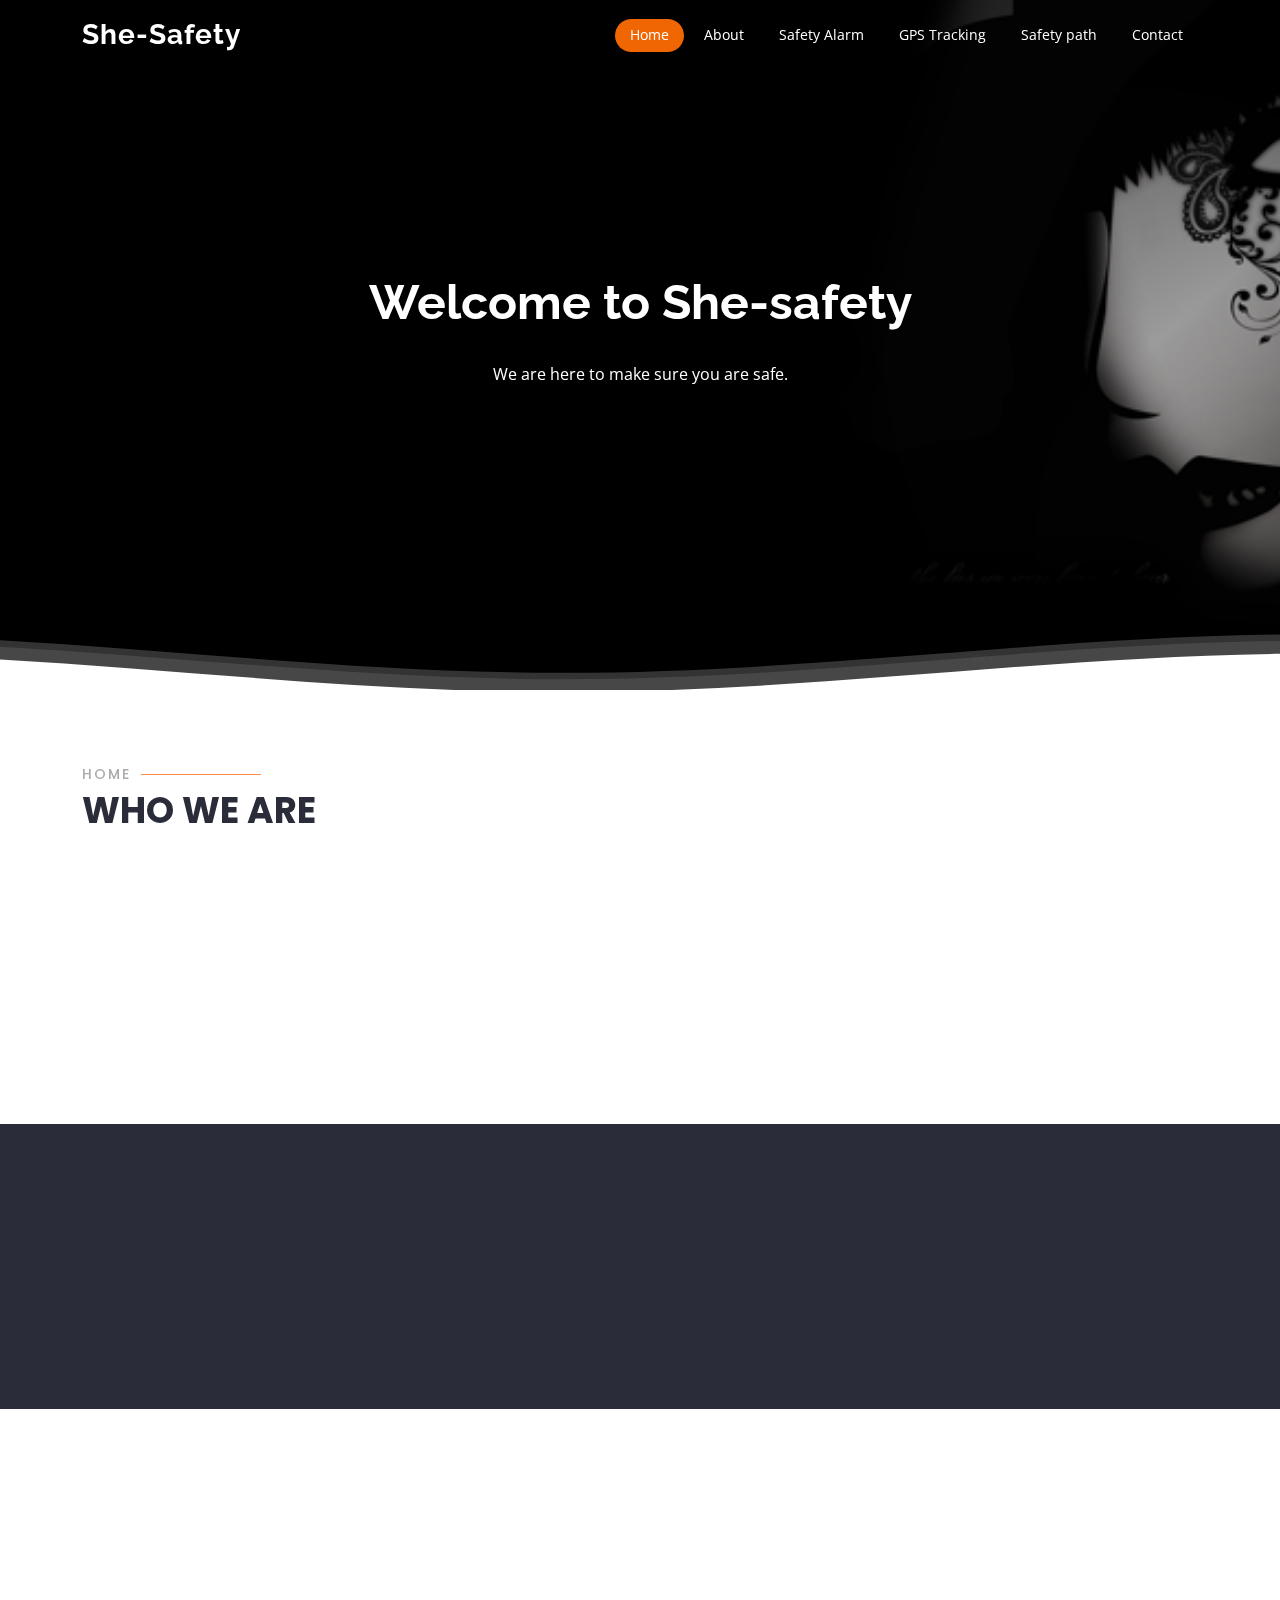
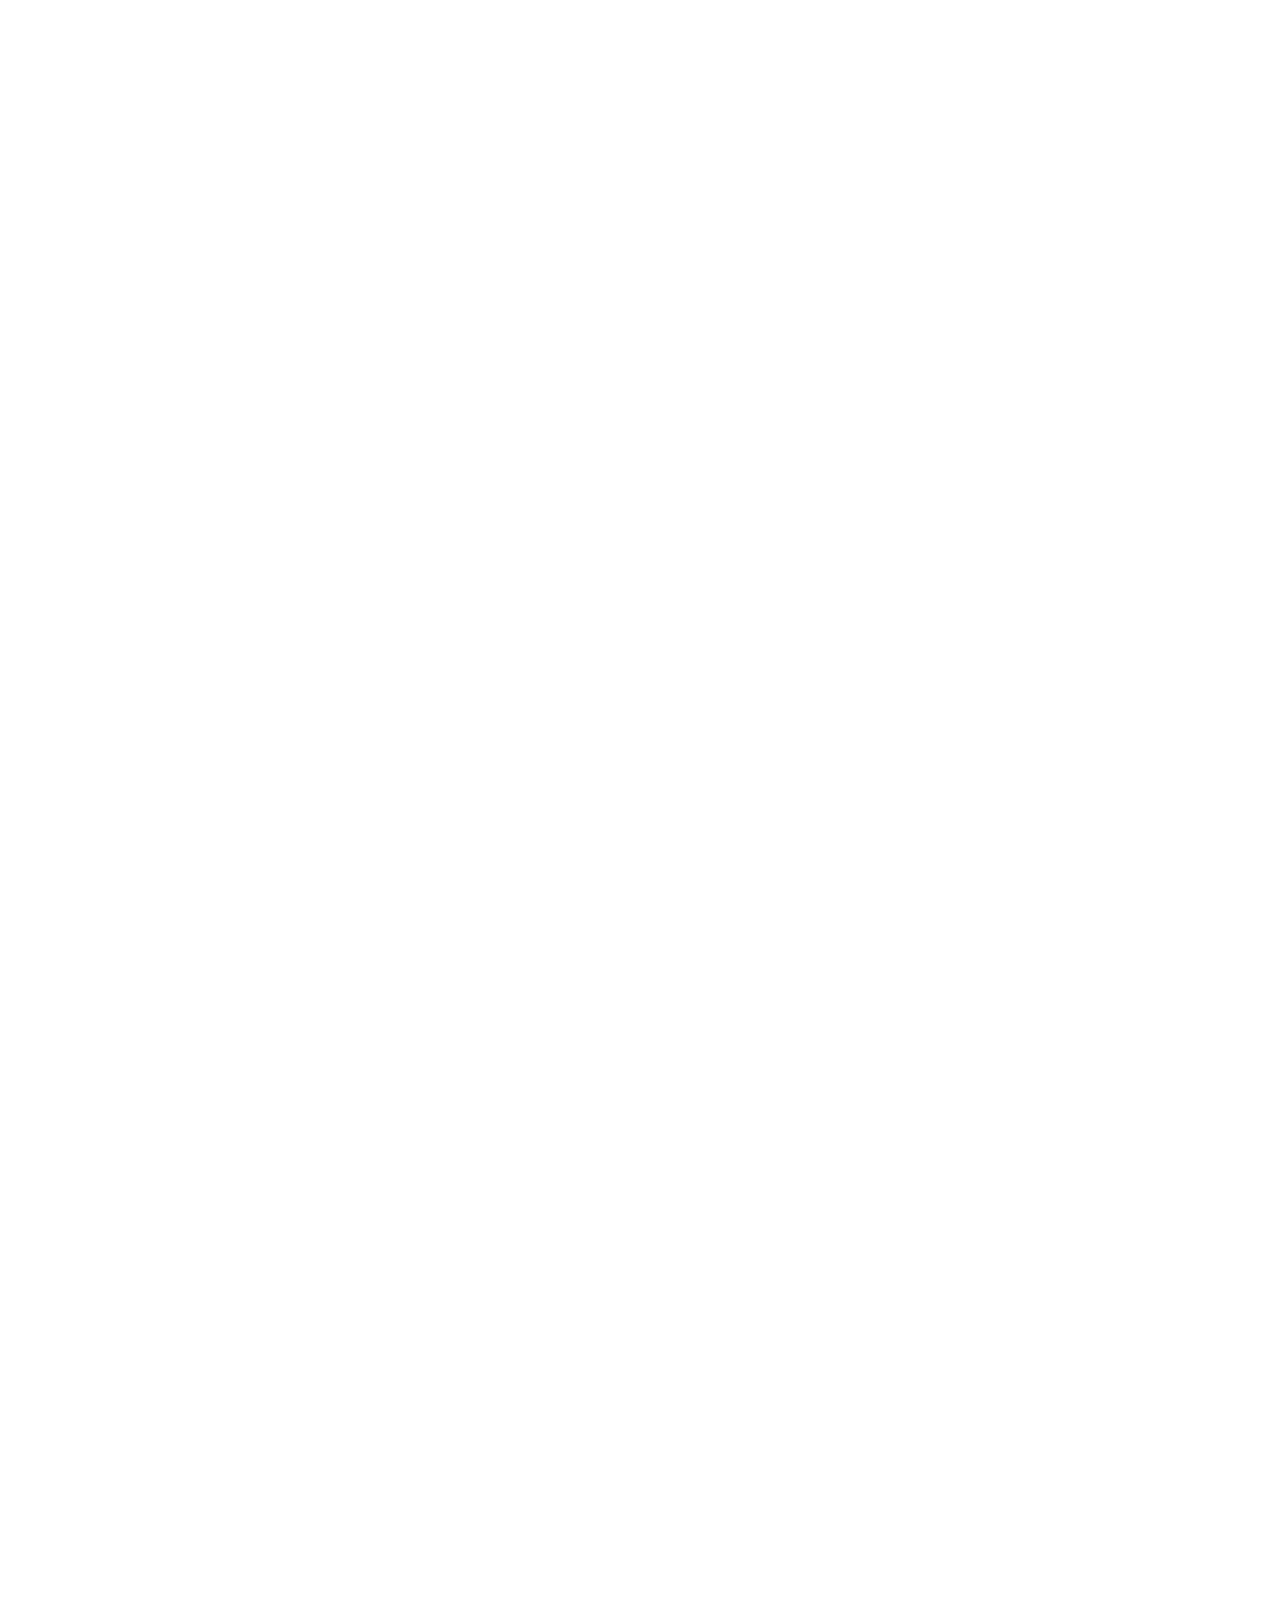
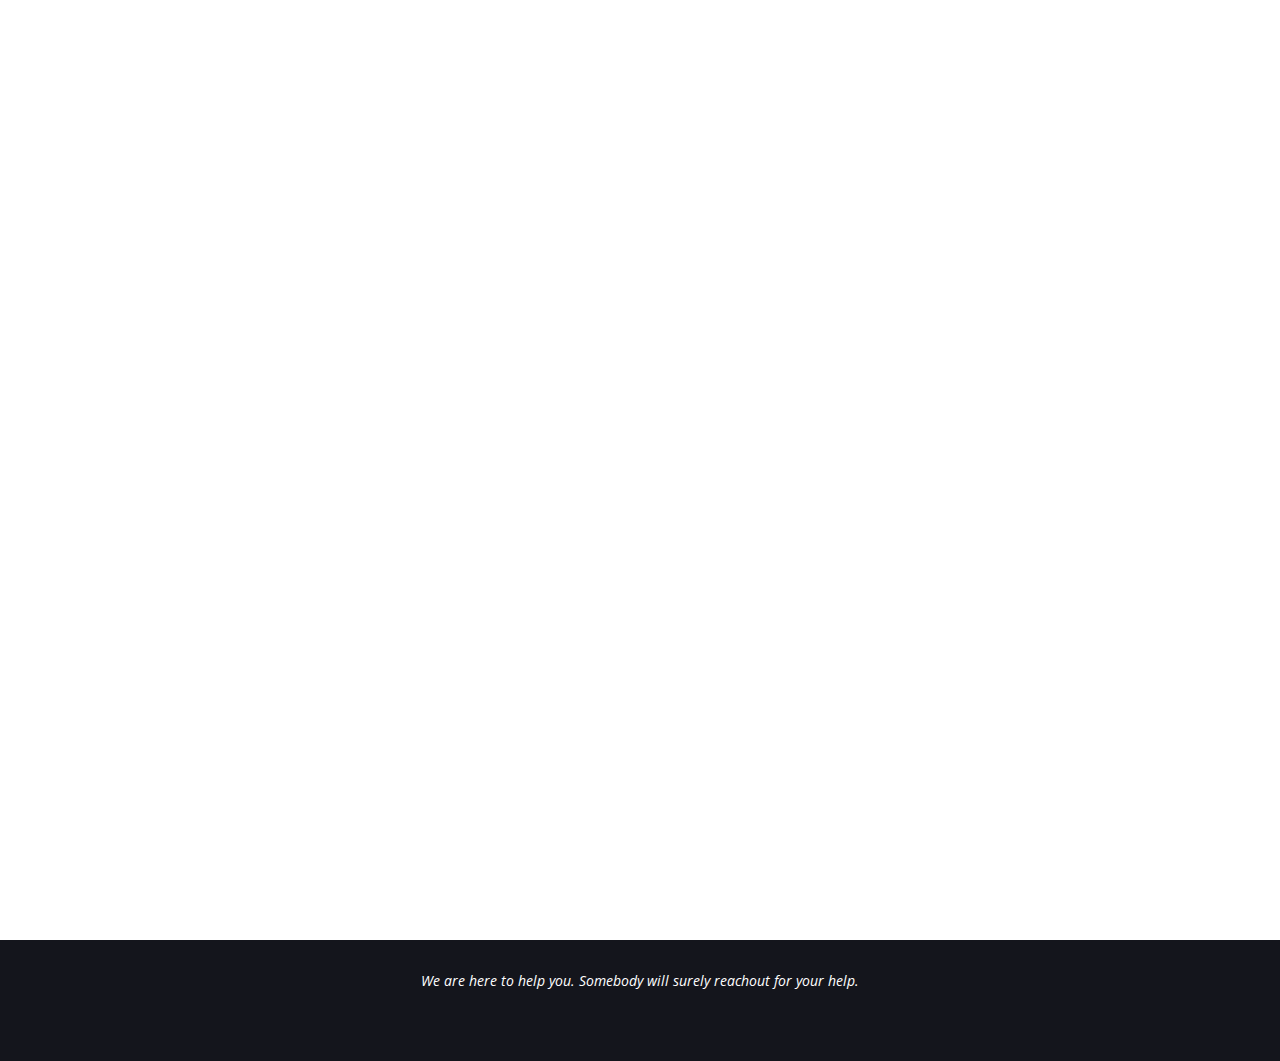
<file: index.html>
<!DOCTYPE html>
<html lang="en">

<head>
  <meta charset="utf-8">
  <meta content="width=device-width, initial-scale=1.0" name="viewport">

  <title>Selecao Bootstrap Template - Index</title>
  <meta content="" name="description">
  <meta content="" name="keywords">

  <!-- Favicons -->
  <link href="assets/img/favicon.png" rel="icon">
  <link href="assets/img/apple-touch-icon.png" rel="apple-touch-icon">

  <!-- Google Fonts -->
  <link href="https://fonts.googleapis.com/css?family=Open+Sans:300,300i,400,400i,600,600i,700,700i|Raleway:300,300i,400,400i,500,500i,600,600i,700,700i|Poppins:300,300i,400,400i,500,500i,600,600i,700,700i" rel="stylesheet">

  <!-- Vendor CSS Files -->
  <link href="assets/vendor/animate.css/animate.min.css" rel="stylesheet">
  <link href="assets/vendor/aos/aos.css" rel="stylesheet">
  <link href="assets/vendor/bootstrap/css/bootstrap.min.css" rel="stylesheet">
  <link href="assets/vendor/bootstrap-icons/bootstrap-icons.css" rel="stylesheet">
  <link href="assets/vendor/boxicons/css/boxicons.min.css" rel="stylesheet">
  <link href="assets/vendor/glightbox/css/glightbox.min.css" rel="stylesheet">
  <link href="assets/vendor/remixicon/remixicon.css" rel="stylesheet">
  <link href="assets/vendor/swiper/swiper-bundle.min.css" rel="stylesheet">

  <!-- Template Main CSS File -->
  <link href="assets/css/style.css" rel="stylesheet">

  <!-- =======================================================
  * Template Name: Selecao - v4.0.0
  * Template URL: https://bootstrapmade.com/selecao-bootstrap-template/
  * Author: BootstrapMade.com
  * License: https://bootstrapmade.com/license/
  ======================================================== -->
</head>

<body>

  <!-- ======= Header ======= -->
  <header id="header" class="fixed-top d-flex align-items-center  header-transparent ">
    <div class="container d-flex align-items-center justify-content-between">

      <div class="logo">
        <h1><a href="index.html">She-Safety</a></h1>
      </div>

      <nav id="navbar" class="navbar">
        <ul>
          <li><a class="nav-link scrollto active" href="#hero">Home</a></li>
          <li><a class="nav-link scrollto" href="#about">About</a></li>
          <li><a class="nav-link scrollto" href="#services">Safety Alarm</a></li>
          <li><a class="nav-link scrollto " href="#GPS">GPS Tracking</a></li>
          <li><a class="nav-link scrollto" href="#pricing">Safety path</a></li>
          <li><a class="nav-link scrollto" href="#contact">Contact</a></li>
        </ul>
        <i class="bi bi-list mobile-nav-toggle"></i>
      </nav><!-- .navbar -->

    </div>
  </header><!-- End Header -->

  <!-- ======= Hero Section ======= -->
  <section id="hero" class="d-flex flex-column justify-content-end align-items-center">
    <div id="heroCarousel" data-bs-interval="5000" class="container carousel carousel-fade" data-bs-ride="carousel">

      <!-- Slide 1 -->
      <div class="carousel-item active">
        <div class="carousel-container">
          <h2 class="animate__animated animate__fadeInDown">Welcome to <span>She-safety</span></h2>
          <p class="animate__animated fanimate__adeInUp">We are here to make sure you are safe.
        </div>
      </div>

    </div>

    <svg class="hero-waves" xmlns="http://www.w3.org/2000/svg" xmlns:xlink="http://www.w3.org/1999/xlink" viewBox="0 24 150 28 " preserveAspectRatio="none">
      <defs>
        <path id="wave-path" d="M-160 44c30 0 58-18 88-18s 58 18 88 18 58-18 88-18 58 18 88 18 v44h-352z">
      </defs>
      <g class="wave1">
        <use xlink:href="#wave-path" x="50" y="3" fill="rgba(255,255,255, .1)">
      </g>
      <g class="wave2">
        <use xlink:href="#wave-path" x="50" y="0" fill="rgba(255,255,255, .2)">
      </g>
      <g class="wave3">
        <use xlink:href="#wave-path" x="50" y="9" fill="#fff">
      </g>
    </svg>

  </section><!-- End Hero -->

  <main id="main">

    <!-- ======= About Section ======= -->
    <section id="about" class="about">
      <div class="container">

        <div class="section-title" data-aos="zoom-out">
          <h2>Home</h2>
          <p>Who we are</p>
        </div>

        <div class="row content" data-aos="fade-up">
          <div class="col-lg-15">
            <p>
              In today’s trend, we are continuously worried about the security of our child, daughter, wife, and mother and of course complete family. 
              If they go somewhere we are continuously thinking about them and we don’t know if any problem suddenly comes up with them so in that case, we are unable to do any kind of action on it. 
              <br>But now She-Safety is here for solving all your troubles.<br>
            </p>
            <ul>
              <li><i class="ri-check-double-line"></i>This Women Safety app that will inform and update your dear ones if you are stuck in an unsafe place. </li>
              <li><i class="ri-check-double-line"></i>  It will send all the details related to your location with just a tap of a button.</li>
            </ul>
          </div>
        </div>

      </div>
    </section><!-- End About Section -->

    <!-- ======= Cta Section ======= -->
    <section id="cta" class="cta">
      <div class="container">

        <div class="row" data-aos="zoom-out">
          <div class="col-lg-9 text-center text-lg-start">
            <h3>Call To Action</h3>
            <h3>"The best protection any woman  can have... is COURAGE"</h3>
            <h3> -Elizabeth Cady Stanton<h3>
          </div>
        </div>

      </div>
    </section><!-- End Cta Section -->

    <!-- ======= Services Section ======= -->
    <section id="services" class="services">
      <div class="container">

        <div class="section-title" data-aos="zoom-out">
          <h2>About</h2>
          <p>What we do offer</p>
        </div>

        <div class="row">
          <div class="col-lg-4 col-md-6">
            <div class="icon-box" data-aos="zoom-in-left">
              <div class="icon"><i class="bi bi-geo-alt" style="color: #ff689b;"></i></div>
              <h4 class="title"><a href="">GPS Tracking</a></h4>
              <p class="description">It uses the GPS system to know the location of your loved ones at the time of emergency</p>
            </div>
          </div>
          <div class="col-lg-4 col-md-6 mt-5 mt-md-0">
            <div class="icon-box" data-aos="zoom-in-left" data-aos-delay="100">
              <div class="icon"><i class="bi bi-alarm" style="color: #e9bf06;"></i></div>
              <h4 class="title"><a href="">Safety Alarm</a></h4>
              <p class="description">It sends SOS alarms to your loved ones at the time of emergency.</p>
            </div>
          </div>

          <div class="col-lg-4 col-md-6 mt-5 mt-lg-0 ">
            <div class="icon-box" data-aos="zoom-in-left" data-aos-delay="200">
              <div class="icon"><i class="bi bi-arrow-up-right" style="color: #3fcdc7;"></i></div>
              <h4 class="title"><a href="">Safe Path</a></h4>
              <p class="description">It will help you identify path to safe locations.</p>
            </div>
          </div>

      </div>
    </section><!-- End Services Section -->

    <!-- ======= GPS Tracking Section ======= -->
    <section id="GPS" class="GPS">
      <div class="container">

        <div class="section-title" data-aos="zoom-out">
          <h2>GPS Tracking</h2>
          <p>What we can do</p>
          <br>Click on the below GPS image to share your live location to your loved ones for easy tracking.<br>
        </div>

        <div class="row GPS-container" data-aos="fade-up">

          <div class="col-lg-4 col-md-6 GPS-item filter-app">
            <div class="GPS-img">
            <a href="GPS-details.html">
            <img src="assets/img/GPS/GPS.jpeg" class="img-fluid" alt=""></a>
            </div>
            <div class="GPS-info">
              <h4>GPS</h4>
            </div>
          </div>

        </div>

      </div>
    </section><!-- GPS Tracking Section -->

    <!-- ======= Safety Path Section ======= -->
    <section id="GPS" class="GPS ">
      <div class="container">

        <div class="section-title" data-aos="zoom-out">
          <h2>Safety Alarm</h2>
          <p>How to Send Alarm</p>
          <br>It blows a siren alarm on clicking on SOS image and click on PAUSE to stop alarm. Will try to make for an offline mode as well, and to send the alerts via SMS.<br>
        </div>
      
        <div class="row GPS-container" data-aos="fade-up">

        <script>
        function play(){
          var audio = document.getElementById("audio");
          audio.play();
        }

        function pause(){
          var audio = document.getElementById("audio");
          audio.pause();
        }
        
       </script>
       <audio id="audio" src="siren.mp3" ></audio>
          <div class="col-lg-4 col-md-6 GPS-item filter-app">
            <div class="GPS-img"><img src="assets/img/GPS/sos.jpeg" class="img-fluid" alt="" onclick="play()"></div>
            <div class="GPS-info">
              <h4>SOS</h4>
              </div>
          </div>

        </div>
        <div class="row GPS-container" data-aos="fade-up">

          <div class="col-lg-4 col-md-6 GPS-item filter-app">
            <div class="GPS-img"><img src="assets/img/GPS/pause.jpeg" class="img-fluid" alt="" onclick="pause()"></div>
            <div class="GPS-info">
              <h4>Pause</h4>
            </div>
          </div>

        </div>


      </div>
    </section><!-- Safety Alarm Section -->

    <!-- ======= Safety Path section ======= -->
    <section id="faq" class="faq">
      <div class="container">

        <div class="section-title" data-aos="zoom-out">
          <h2>Safety-Path</h2>
          <p>Path to safe ocations</p>
          <br> It will help you with directions to safe locations. This section is still under development.<br>
        </div>

      </div>
    </section><!-- Safety Path section -->

    <!-- ======= Contact Section ======= -->
    <section id="contact" class="contact">
      <div class="container">

        <div class="section-title" data-aos="zoom-out">
          <h2>Contact</h2>
          <p>Contact Us</p>
        </div>

        <div class="row mt-5">

          <div class="col-lg-4" data-aos="fade-right">
            <div class="info">
              <div class="address">
                <i class="bi bi-geo-alt"></i>
                <h4>Location:</h4>
                <p>Delhi Police</p>
              </div>

              <div class="email">
                <i class="bi bi-envelope"></i>
                <h4>Email:</h4>
                <p>info@example.com</p>
              </div>

              <div class="phone">
                <i class="bi bi-phone"></i>
                <h4>Call:</h4>
                <p>+91-789xxxxxxx</p>
              </div>

            </div>

          </div>

          <div class="col-lg-8 mt-5 mt-lg-0" data-aos="fade-left">

            <form action="forms/contact.php" method="post" role="form" class="php-email-form">
              <div class="row">
                <div class="col-md-6 form-group">
                  <input type="text" name="name" class="form-control" id="name" placeholder="Your Name" required>
                </div>
                <div class="col-md-6 form-group mt-3 mt-md-0">
                  <input type="email" class="form-control" name="email" id="email" placeholder="Your email" required>
                </div>
              </div>
              <div class="form-group mt-3">
                <input type="text" class="form-control" name="subject" id="subject" placeholder="Subject" required>
              </div>
              <div class="form-group mt-3">
                <textarea class="form-control" name="message" rows="5" placeholder="Message" required></textarea>
              </div>
              <div class="my-3">
                <div class="loading">Loading</div>
                <div class="error-message"></div>
                <div class="sent-message">Your message has been sent. Thank you!</div>
              </div>
              <div class="text-center"><button type="submit">Send Message</button></div>
            </form>

          </div>

        </div>

      </div>
    </section><!-- End Contact Section -->

  </main><!-- End #main -->

  <!-- ======= Footer ======= -->
  <footer id="footer">
    <div class="container">
      <p>We are here to help you. Somebody will surely reachout for your help.</p>
    </div>
  </footer><!-- End Footer -->

  <a href="#" class="back-to-top d-flex align-items-center justify-content-center"><i class="bi bi-arrow-up-short"></i></a>

  <!-- Vendor JS Files -->
  <script src="assets/vendor/aos/aos.js"></script>
  <script src="assets/vendor/bootstrap/js/bootstrap.bundle.min.js"></script>
  <script src="assets/vendor/glightbox/js/glightbox.min.js"></script>
  <script src="assets/vendor/isotope-layout/isotope.pkgd.min.js"></script>
  <script src="assets/vendor/php-email-form/validate.js"></script>
  <script src="assets/vendor/swiper/swiper-bundle.min.js"></script>

  <!-- Template Main JS File -->
  <script src="assets/js/main.js"></script>

</body>

</html>
</file>
<file: assets/css/style.css>
/**
* Template Name: Selecao - v4.0.0
* Template URL: https://bootstrapmade.com/selecao-bootstrap-template/
* Author: BootstrapMade.com
* License: https://bootstrapmade.com/license/
*/

/*--------------------------------------------------------------
# General
--------------------------------------------------------------*/
body {
  font-family: "Open Sans", sans-serif;
  color: #444444;
  
}

a {
  color: #ef6603;
  text-decoration: none;
}

a:hover {
  color: #fc8129;
  text-decoration: none;
}

h1, h2, h3, h4, h5, h6 {
  font-family: "Raleway", sans-serif;
}

/*--------------------------------------------------------------
# Back to top button
--------------------------------------------------------------*/
.back-to-top {
  position: fixed;
  visibility: hidden;
  opacity: 0;
  right: 15px;
  bottom: 15px;
  z-index: 996;
  background: #ef6603;
  width: 40px;
  height: 40px;
  border-radius: 50px;
  transition: all 0.4s;
}

.back-to-top i {
  font-size: 28px;
  color: #fff;
  line-height: 0;
}

.back-to-top:hover {
  background: #fc7c1f;
  color: #fff;
}

.back-to-top.active {
  visibility: visible;
  opacity: 1;
}

/*--------------------------------------------------------------
# Disable AOS delay on mobile
--------------------------------------------------------------*/
@media screen and (max-width: 768px) {
  [data-aos-delay] {
    transition-delay: 0 !important;
  }
}

/*--------------------------------------------------------------
# Header
--------------------------------------------------------------*/
#header {
  height: 70px;
  transition: all 0.5s;
  z-index: 997;
  transition: all 0.5s;
  background: rgba(42, 44, 57, 0.9);
}

#header.header-transparent {
  background: transparent;
}

#header.header-scrolled {
  background: rgba(42, 44, 57, 0.9);
}

#header .logo h1 {
  font-size: 28px;
  margin: 0;
  padding: 0;
  line-height: 1;
  font-weight: 700;
  letter-spacing: 1px;
}

#header .logo h1 a, #header .logo h1 a:hover {
  color: #fff;
  text-decoration: none;
}

#header .logo img {
  padding: 0;
  margin: 0;
  max-height: 40px;
}

/*--------------------------------------------------------------
# Navigation Menu
--------------------------------------------------------------*/
/**
* Desktop Navigation 
*/
.navbar {
  padding: 0;
}

.navbar ul {
  margin: 0;
  padding: 0;
  display: flex;
  list-style: none;
  align-items: center;
}

.navbar li {
  position: relative;
}

.navbar a {
  display: flex;
  align-items: center;
  justify-content: space-between;
  padding: 5px 15px 7px 15px;
  margin-left: 5px;
  font-size: 14px;
  color: #fff;
  white-space: nowrap;
  transition: 0.3s;
  border-radius: 50px;
}

.navbar a i {
  font-size: 12px;
  line-height: 0;
  margin-left: 5px;
}

.navbar a:hover, .navbar .active, .navbar li:hover > a {
  background: #ef6603;
}

.navbar .dropdown ul {
  display: block;
  position: absolute;
  left: 5px;
  top: calc(100% + 30px);
  margin: 5px  0 0 0;
  padding: 10px 0;
  z-index: 99;
  opacity: 0;
  visibility: hidden;
  background: #fff;
  box-shadow: 0px 0px 30px rgba(127, 137, 161, 0.25);
  transition: 0.3s;
  border-radius: 15px;
}

.navbar .dropdown ul li {
  min-width: 200px;
}

.navbar .dropdown ul a {
  padding: 10px 20px;
  color: #2a2c39;
  margin: 0 5px;
  font-size: 14px;
}

.navbar .dropdown ul a i {
  font-size: 12px;
}

.navbar .dropdown ul a:hover, .navbar .dropdown ul .active:hover, .navbar .dropdown ul li:hover > a {
  color: #fff;
}

.navbar .dropdown:hover > ul {
  opacity: 1;
  top: 100%;
  visibility: visible;
}

.navbar .dropdown .dropdown ul {
  top: 0;
  left: calc(100% - 30px);
  visibility: hidden;
}

.navbar .dropdown .dropdown:hover > ul {
  opacity: 1;
  top: 0;
  left: 100%;
  visibility: visible;
}

@media (max-width: 1366px) {
  .navbar .dropdown .dropdown ul {
    left: -90%;
  }
  .navbar .dropdown .dropdown:hover > ul {
    left: -100%;
  }
}

/**
* Mobile Navigation 
*/
.mobile-nav-toggle {
  color: #fff;
  font-size: 28px;
  cursor: pointer;
  display: none;
  line-height: 0;
  transition: 0.5s;
}

@media (max-width: 991px) {
  .mobile-nav-toggle {
    display: block;
  }
  .navbar ul {
    display: none;
  }
}

.navbar-mobile {
  position: fixed;
  overflow: hidden;
  top: 0;
  right: 0;
  left: 0;
  bottom: 0;
  background: rgba(20, 21, 28, 0.9);
  transition: 0.3s;
  z-index: 999;
}

.navbar-mobile .mobile-nav-toggle {
  position: absolute;
  top: 15px;
  right: 15px;
}

.navbar-mobile ul {
  display: block;
  position: absolute;
  top: 55px;
  right: 15px;
  bottom: 15px;
  left: 15px;
  padding: 10px 0;
  border-radius: 10px;
  background-color: #fff;
  overflow-y: auto;
  transition: 0.3s;
}

.navbar-mobile a {
  padding: 10px 20px;
  margin: 5px;
  font-size: 15px;
  color: #2a2c39;
}

.navbar-mobile a:hover, .navbar-mobile .active, .navbar-mobile li:hover > a {
  color: #fff;
}

.navbar-mobile .getstarted {
  margin: 15px;
}

.navbar-mobile .dropdown ul {
  position: static;
  display: none;
  margin: 10px 20px;
  padding: 10px 0;
  z-index: 99;
  opacity: 1;
  visibility: visible;
  background: #fff;
  box-shadow: 0px 0px 30px rgba(127, 137, 161, 0.25);
}

.navbar-mobile .dropdown ul li {
  min-width: 200px;
}

.navbar-mobile .dropdown ul a {
  padding: 10px 20px;
}

.navbar-mobile .dropdown ul a i {
  font-size: 12px;
}

.navbar-mobile .dropdown ul a:hover, .navbar-mobile .dropdown ul .active:hover, .navbar-mobile .dropdown ul li:hover > a {
  color: #fff;
}

.navbar-mobile .dropdown > .dropdown-active {
  display: block;
}

/*--------------------------------------------------------------
# Hero Section
--------------------------------------------------------------*/
#hero {
  width: 100%;
  overflow: hidden;
  position: relative;
  background: linear-gradient(0deg, #2a2c39 0%, #33364a 100%);
  background-image: url(she2.png);
  background-position: center; /* Center the image */
  background-repeat: no-repeat;
  background-size: cover;
  padding: 0;
}

#hero .carousel-container {
  display: flex;
  justify-content: center;
  align-items: center;
  flex-direction: column;
  text-align: center;
  position: relative;
  height: 70vh;
  padding-top: 60px;
}

#hero h2 {
  color: #fff;
  margin-bottom: 30px;
  font-size: 48px;
  font-weight: 700;
}

#hero p {
  width: 80%;
  -webkit-animation-delay: 0.4s;
  animation-delay: 0.4s;
  margin: 0 auto 30px auto;
  color: #fff;
}

#hero .carousel-control-prev, #hero .carousel-control-next {
  width: 10%;
}

#hero .carousel-control-next-icon, #hero .carousel-control-prev-icon {
  background: none;
  font-size: 48px;
  line-height: 1;
  width: auto;
  height: auto;
}

#hero .btn-get-started {
  font-family: "Raleway", sans-serif;
  font-weight: 500;
  font-size: 14px;
  letter-spacing: 1px;
  display: inline-block;
  padding: 12px 32px;
  border-radius: 50px;
  transition: 0.5s;
  line-height: 1;
  margin: 10px;
  color: #fff;
  -webkit-animation-delay: 0.8s;
  animation-delay: 0.8s;
  border: 2px solid #ef6603;
}

#hero .btn-get-started:hover {
  background: #ef6603;
  color: #fff;
  text-decoration: none;
}

@media (min-width: 1024px) {
  #hero p {
    width: 60%;
  }
  #hero .carousel-control-prev, #hero .carousel-control-next {
    width: 5%;
  }
}

@media (max-width: 768px) {
  #hero .carousel-container {
    height: 90vh;
  }
  #hero h2 {
    font-size: 28px;
  }
}

.hero-waves {
  display: block;
  width: 100%;
  height: 60px;
  position: relative;
}

.wave1 use {
  -webkit-animation: move-forever1 10s linear infinite;
  animation: move-forever1 10s linear infinite;
  -webkit-animation-delay: -2s;
  animation-delay: -2s;
}

.wave2 use {
  -webkit-animation: move-forever2 8s linear infinite;
  animation: move-forever2 8s linear infinite;
  -webkit-animation-delay: -2s;
  animation-delay: -2s;
}

.wave3 use {
  -webkit-animation: move-forever3 6s linear infinite;
  animation: move-forever3 6s linear infinite;
  -webkit-animation-delay: -2s;
  animation-delay: -2s;
}

@-webkit-keyframes move-forever1 {
  0% {
    transform: translate(85px, 0%);
  }
  100% {
    transform: translate(-90px, 0%);
  }
}

@keyframes move-forever1 {
  0% {
    transform: translate(85px, 0%);
  }
  100% {
    transform: translate(-90px, 0%);
  }
}

@-webkit-keyframes move-forever2 {
  0% {
    transform: translate(-90px, 0%);
  }
  100% {
    transform: translate(85px, 0%);
  }
}

@keyframes move-forever2 {
  0% {
    transform: translate(-90px, 0%);
  }
  100% {
    transform: translate(85px, 0%);
  }
}

@-webkit-keyframes move-forever3 {
  0% {
    transform: translate(-90px, 0%);
  }
  100% {
    transform: translate(85px, 0%);
  }
}

@keyframes move-forever3 {
  0% {
    transform: translate(-90px, 0%);
  }
  100% {
    transform: translate(85px, 0%);
  }
}

/*--------------------------------------------------------------
# Sections General
--------------------------------------------------------------*/
section {
  padding: 60px 0;
  overflow: hidden;
}

.section-title {
  padding-bottom: 40px;
}

.section-title h2 {
  font-size: 14px;
  font-weight: 500;
  padding: 0;
  line-height: 1px;
  margin: 0 0 5px 0;
  letter-spacing: 2px;
  text-transform: uppercase;
  color: #aaaaaa;
  font-family: "Poppins", sans-serif;
}

.section-title h2::after {
  content: "";
  width: 120px;
  height: 1px;
  display: inline-block;
  background: #fd9042;
  margin: 4px 10px;
}

.section-title p {
  margin: 0;
  margin: 0;
  font-size: 36px;
  font-weight: 700;
  text-transform: uppercase;
  font-family: "Poppins", sans-serif;
  color: #2a2c39;
}

/*--------------------------------------------------------------
# About
--------------------------------------------------------------*/
.about {
  padding-top: 80px;
}

.about .content h3 {
  font-weight: 600;
  font-size: 26px;
}

.about .content ul {
  list-style: none;
  padding: 0;
}

.about .content ul li {
  padding-left: 28px;
  position: relative;
}

.about .content ul li + li {
  margin-top: 10px;
}

.about .content ul i {
  position: absolute;
  left: 0;
  top: 2px;
  font-size: 20px;
  color: #ef6603;
  line-height: 1;
}

.about .content p:last-child {
  margin-bottom: 0;
}

.about .content .btn-learn-more {
  font-family: "Raleway", sans-serif;
  font-weight: 600;
  font-size: 14px;
  letter-spacing: 1px;
  display: inline-block;
  padding: 12px 32px;
  border-radius: 5px;
  transition: 0.3s;
  line-height: 1;
  color: #ef6603;
  -webkit-animation-delay: 0.8s;
  animation-delay: 0.8s;
  margin-top: 6px;
  border: 2px solid #ef6603;
}

.about .content .btn-learn-more:hover {
  background: #ef6603;
  color: #fff;
  text-decoration: none;
}

/*--------------------------------------------------------------
# Features
--------------------------------------------------------------*/
.features .nav-tabs {
  border: 0;
}

.features .nav-link {
  border: 1px solid #d4d6df;
  padding: 15px;
  transition: 0.3s;
  color: #2a2c39;
  border-radius: 0;
  display: flex;
  align-items: center;
  justify-content: center;
}

.features .nav-link i {
  padding-right: 15px;
  font-size: 48px;
}

.features .nav-link h4 {
  font-size: 18px;
  font-weight: 600;
  margin: 0;
}

.features .nav-link:hover {
  color: #ef6603;
}

.features .nav-link.active {
  background: #ef6603;
  color: #fff;
  border-color: #ef6603;
}

@media (max-width: 768px) {
  .features .nav-link i {
    padding: 0;
    line-height: 1;
    font-size: 36px;
  }
}

@media (max-width: 575px) {
  .features .nav-link {
    padding: 15px;
  }
  .features .nav-link i {
    font-size: 24px;
  }
}

.features .tab-content {
  margin-top: 30px;
}

.features .tab-pane h3 {
  font-weight: 600;
  font-size: 26px;
}

.features .tab-pane ul {
  list-style: none;
  padding: 0;
}

.features .tab-pane ul li {
  padding-bottom: 10px;
}

.features .tab-pane ul i {
  font-size: 20px;
  padding-right: 4px;
  color: #ef6603;
}

.features .tab-pane p:last-child {
  margin-bottom: 0;
}

/*--------------------------------------------------------------
# Cta
--------------------------------------------------------------*/
.cta {
  background: #2a2c39;
  padding: 80px 0;
}

.cta h3 {
  color: #fff;
  font-size: 28px;
  font-weight: 700;
}

.cta p {
  color: #fff;
}

.cta .cta-btn {
  font-family: "Raleway", sans-serif;
  text-transform: uppercase;
  font-weight: 700;
  font-size: 14px;
  letter-spacing: 1px;
  display: inline-block;
  padding: 12px 30px;
  border-radius: 50px;
  transition: 0.5s;
  margin: 10px;
  color: #fff;
  background: #ef6603;
}

.cta .cta-btn:hover {
  background: #fff;
  color: #ef6603;
}

@media (max-width: 1024px) {
  .cta {
    background-attachment: scroll;
  }
}

@media (min-width: 769px) {
  .cta .cta-btn-container {
    display: flex;
    align-items: center;
    justify-content: flex-end;
  }
}

/*--------------------------------------------------------------
# Services
--------------------------------------------------------------*/
.services .icon-box {
  padding: 30px;
  position: relative;
  overflow: hidden;
  border-radius: 10px;
  background: #fff;
  box-shadow: 0 2px 29px 0 rgba(68, 88, 144, 0.12);
  transition: all 0.4s ease-in-out;
  width: 100%;
  height: 100%;
}

.services .icon-box:hover {
  transform: translateY(-10px);
  box-shadow: 0 2px 35px 0 rgba(68, 88, 144, 0.2);
}

.services .icon {
  position: absolute;
  left: -20px;
  top: calc(50% - 30px);
}

.services .icon i {
  font-size: 64px;
  line-height: 1;
  transition: 0.5s;
}

.services .title {
  margin-left: 40px;
  font-weight: 700;
  margin-bottom: 15px;
  font-size: 18px;
}

.services .title a {
  color: #2a2c39;
  transition: ease-in-out 0.3s;
}

.services .title a:hover {
  color: #ef6603;
}

.services .description {
  font-size: 14px;
  margin-left: 40px;
  line-height: 24px;
  margin-bottom: 0;
}

/*--------------------------------------------------------------
# GPS
--------------------------------------------------------------*/
.GPS #GPS-flters {
  list-style: none;
  margin-bottom: 20px;
}

.GPS #GPS-flters li {
  cursor: pointer;
  display: inline-block;
  margin: 0 0 10px 10px;
  font-size: 16px;
  font-weight: 500;
  line-height: 1;
  text-transform: uppercase;
  color: #444444;
  transition: all 0.3s ease-in-out;
}

.GPS #GPS-flters li::before {
  content: "[";
  margin-right: 6px;
  color: #fff;
  font-size: 18px;
  font-weight: 400;
  transition: all 0.3s ease-in-out;
}

.GPS #GPS-flters li::after {
  content: "]";
  margin-left: 6px;
  color: #fff;
  font-size: 18px;
  font-weight: 400;
  transition: all 0.3s ease-in-out;
}

.GPS #GPS-flters li:hover, .GPS #GPS-flters li.filter-active {
  color: #ef6603;
}

.GPS #GPS-flters li.filter-active::before, .GPS #GPS-flters li.filter-active::after {
  color: #ef6603;
}

.GPS .GPS-item {
  margin-bottom: 30px;
}

.GPS .GPS-item .GPS-img {
  overflow: hidden;
}

.GPS .GPS-item .GPS-img img {
  transition: all 0.8s ease-in-out;
}

.GPS .GPS-item .GPS-info {
  opacity: 0;
  position: absolute;
  left: 15px;
  bottom: 0;
  z-index: 3;
  right: 15px;
  transition: all ease-in-out 0.3s;
  background: rgba(0, 0, 0, 0.5);
  padding: 10px 15px;
}

.GPS .GPS-item .GPS-info h4 {
  font-size: 18px;
  color: #fff;
  font-weight: 600;
  color: #fff;
  margin-bottom: 0px;
}

.GPS .GPS-item .GPS-info p {
  color: #fedac0;
  font-size: 14px;
  margin-bottom: 0;
}

.GPS .GPS-item .GPS-info .preview-link, .GPS .GPS-item .GPS-info .details-link {
  position: absolute;
  right: 40px;
  font-size: 24px;
  top: calc(50% - 18px);
  color: #fff;
  transition: 0.3s;
}

.GPS .GPS-item .GPS-info .preview-link:hover, .GPS .GPS-item .GPS-info .details-link:hover {
  color: #fd9f5b;
}

.GPS .GPS-item .GPS-info .details-link {
  right: 10px;
}

.GPS .GPS-item .GPS-links {
  opacity: 0;
  left: 0;
  right: 0;
  text-align: center;
  z-index: 3;
  position: absolute;
  transition: all ease-in-out 0.3s;
}

.GPS .GPS-item .GPS-links a {
  color: #fff;
  margin: 0 2px;
  font-size: 28px;
  display: inline-block;
  transition: 0.3s;
}

.GPS .GPS-item .GPS-links a:hover {
  color: #fd9f5b;
}

.GPS .GPS-item:hover .GPS-img img {
  transform: scale(1.2);
}

.GPS .GPS-item:hover .GPS-info {
  opacity: 1;
}

/*--------------------------------------------------------------
# GPS Details
--------------------------------------------------------------*/
.GPS-details {
  padding-top: 40px;
}

.GPS-details .GPS-details-slider img {
  width: 100%;
}

.GPS-details .GPS-details-slider .swiper-pagination {
  margin-top: 20px;
  position: relative;
}

.GPS-details .GPS-details-slider .swiper-pagination .swiper-pagination-bullet {
  width: 12px;
  height: 12px;
  background-color: #fff;
  opacity: 1;
  border: 1px solid #ef6603;
}

.GPS-details .GPS-details-slider .swiper-pagination .swiper-pagination-bullet-active {
  background-color: #ef6603;
}

.GPS-details .GPS-info {
  padding: 30px;
  box-shadow: 0px 0 30px rgba(42, 44, 57, 0.08);
}

.GPS-details .GPS-info h3 {
  font-size: 22px;
  font-weight: 700;
  margin-bottom: 20px;
  padding-bottom: 20px;
  border-bottom: 1px solid #eee;
}

.GPS-details .GPS-info ul {
  list-style: none;
  padding: 0;
  font-size: 15px;
}

.GPS-details .GPS-info ul li + li {
  margin-top: 10px;
}

.GPS-details .GPS-description {
  padding-top: 30px;
}

.GPS-details .GPS-description h2 {
  font-size: 26px;
  font-weight: 700;
  margin-bottom: 20px;
}

.GPS-details .GPS-description p {
  padding: 0;
}

/*--------------------------------------------------------------
# Testimonials
--------------------------------------------------------------*/
.testimonials .testimonial-item {
  box-sizing: content-box;
  padding: 30px 30px 0 30px;
  margin: 30px 15px;
  text-align: center;
  min-height: 350px;
  box-shadow: 0px 2px 12px rgba(0, 0, 0, 0.08);
}

.testimonials .testimonial-item .testimonial-img {
  width: 90px;
  border-radius: 50%;
  border: 4px solid #fff;
  margin: 0 auto;
}

.testimonials .testimonial-item h3 {
  font-size: 18px;
  font-weight: bold;
  margin: 10px 0 5px 0;
  color: #111;
}

.testimonials .testimonial-item h4 {
  font-size: 14px;
  color: #999;
  margin: 0;
}

.testimonials .testimonial-item .quote-icon-left, .testimonials .testimonial-item .quote-icon-right {
  color: #fedac0;
  font-size: 26px;
}

.testimonials .testimonial-item .quote-icon-left {
  display: inline-block;
  left: -5px;
  position: relative;
}

.testimonials .testimonial-item .quote-icon-right {
  display: inline-block;
  right: -5px;
  position: relative;
  top: 10px;
}

.testimonials .testimonial-item p {
  font-style: italic;
  margin: 0 auto 15px auto;
}

.testimonials .swiper-pagination {
  margin-top: 20px;
  position: relative;
}

.testimonials .swiper-pagination .swiper-pagination-bullet {
  width: 12px;
  height: 12px;
  background-color: #fff;
  opacity: 1;
  border: 1px solid #ef6603;
}

.testimonials .swiper-pagination .swiper-pagination-bullet-active {
  background-color: #ef6603;
}

/*--------------------------------------------------------------
# Pricing
--------------------------------------------------------------*/
.pricing .box {
  padding: 20px;
  background: #fff;
  text-align: center;
  box-shadow: 0px 0px 4px rgba(0, 0, 0, 0.12);
  border-radius: 5px;
  position: relative;
  overflow: hidden;
}

.pricing h3 {
  font-weight: 400;
  margin: -20px -20px 25px -20px;
  padding: 30px 15px;
  font-size: 18px;
  font-weight: 600;
  color: #777777;
  background: #f8f8f8;
}

.pricing h4 {
  font-size: 36px;
  color: #ef6603;
  font-weight: 600;
  font-family: "Poppins", sans-serif;
  margin-bottom: 20px;
}

.pricing h4 sup {
  font-size: 20px;
  top: -15px;
  left: -3px;
}

.pricing h4 span {
  color: #bababa;
  font-size: 16px;
  font-weight: 300;
}

.pricing ul {
  padding: 0;
  list-style: none;
  color: #444444;
  text-align: center;
  line-height: 20px;
  font-size: 14px;
}

.pricing ul li {
  padding-bottom: 16px;
}

.pricing ul i {
  color: #ef6603;
  font-size: 18px;
  padding-right: 4px;
}

.pricing ul .na {
  color: #ccc;
  text-decoration: line-through;
}

.pricing .btn-wrap {
  margin: 20px -20px -20px -20px;
  padding: 20px 15px;
  background: #f8f8f8;
  text-align: center;
}

.pricing .btn-buy {
  background: #ef6603;
  display: inline-block;
  padding: 8px 35px 10px 35px;
  border-radius: 50px;
  color: #fff;
  transition: none;
  font-size: 14px;
  font-weight: 400;
  font-family: "Raleway", sans-serif;
  font-weight: 600;
  transition: 0.3s;
}

.pricing .btn-buy:hover {
  background: #fc8129;
}

.pricing .featured {
  border: 2px solid #ef6603;
}

.pricing .featured h3 {
  color: #fff;
  background: #ef6603;
}

.pricing .advanced {
  width: 200px;
  position: absolute;
  top: 18px;
  right: -68px;
  transform: rotate(45deg);
  z-index: 1;
  font-size: 14px;
  padding: 1px 0 3px 0;
  background: #ef6603;
  color: #fff;
}

/*--------------------------------------------------------------
# F.A.Q
--------------------------------------------------------------*/
.faq {
  padding: 60px 0;
}

.faq .faq-list {
  padding: 0;
  list-style: none;
}

.faq .faq-list li {
  border-bottom: 1px solid #ececf1;
  margin-bottom: 20px;
  padding-bottom: 20px;
}

.faq .faq-list .question {
  display: block;
  position: relative;
  font-family: #ef6603;
  font-size: 18px;
  line-height: 24px;
  font-weight: 400;
  padding-left: 25px;
  cursor: pointer;
  color: #bd5102;
  transition: 0.3s;
}

.faq .faq-list i {
  font-size: 16px;
  position: absolute;
  left: 0;
  top: -2px;
}

.faq .faq-list p {
  margin-bottom: 0;
  padding: 10px 0 0 25px;
}

.faq .faq-list .icon-show {
  display: none;
}

.faq .faq-list .collapsed {
  color: black;
}

.faq .faq-list .collapsed:hover {
  color: #ef6603;
}

.faq .faq-list .collapsed .icon-show {
  display: inline-block;
  transition: 0.6s;
}

.faq .faq-list .collapsed .icon-close {
  display: none;
  transition: 0.6s;
}

/*--------------------------------------------------------------
# Team
--------------------------------------------------------------*/
.team {
  background: #fff;
  padding: 60px 0;
}

.team .member {
  margin-bottom: 20px;
  overflow: hidden;
  border-radius: 5px;
  background: #fff;
  box-shadow: 0px 2px 15px rgba(0, 0, 0, 0.1);
}

.team .member .member-img {
  position: relative;
  overflow: hidden;
}

.team .member .social {
  position: absolute;
  left: 0;
  bottom: 30px;
  right: 0;
  opacity: 0;
  transition: ease-in-out 0.3s;
  display: flex;
  align-items: center;
  justify-content: center;
}

.team .member .social a {
  transition: color 0.3s;
  margin: 0 3px;
  border-radius: 50px;
  width: 36px;
  height: 36px;
  background: rgba(239, 102, 3, 0.8);
  transition: ease-in-out 0.3s;
  color: #fff;
  display: inline-flex;
  align-items: center;
  justify-content: center;
}

.team .member .social a:hover {
  background: #fc8129;
}

.team .member .social i {
  font-size: 18px;
  line-height: 0;
}

.team .member .member-info {
  padding: 25px 15px;
}

.team .member .member-info h4 {
  font-weight: 700;
  margin-bottom: 5px;
  font-size: 18px;
  color: #2a2c39;
}

.team .member .member-info span {
  display: block;
  font-size: 13px;
  font-weight: 400;
  color: #aaaaaa;
}

.team .member .member-info p {
  font-style: italic;
  font-size: 14px;
  line-height: 26px;
  color: #777777;
}

.team .member:hover .social {
  opacity: 1;
  bottom: 15px;
}

/*--------------------------------------------------------------
# Contact
--------------------------------------------------------------*/
.contact .info {
  width: 100%;
  background: #fff;
}

.contact .info i {
  font-size: 20px;
  color: #ef6603;
  float: left;
  width: 44px;
  height: 44px;
  background: #ffecde;
  display: flex;
  justify-content: center;
  align-items: center;
  border-radius: 50px;
  transition: all 0.3s ease-in-out;
}

.contact .info h4 {
  padding: 0 0 0 60px;
  font-size: 22px;
  font-weight: 600;
  margin-bottom: 5px;
  color: #2a2c39;
}

.contact .info p {
  padding: 0 0 0 60px;
  margin-bottom: 0;
  font-size: 14px;
  color: #555974;
}

.contact .info .email, .contact .info .phone {
  margin-top: 40px;
}

.contact .info .email:hover i, .contact .info .address:hover i, .contact .info .phone:hover i {
  background: #ef6603;
  color: #fff;
}

.contact .php-email-form {
  width: 100%;
  background: #fff;
}

.contact .php-email-form .form-group {
  padding-bottom: 8px;
}

.contact .php-email-form .error-message {
  display: none;
  color: #fff;
  background: #ed3c0d;
  text-align: left;
  padding: 15px;
  font-weight: 600;
}

.contact .php-email-form .error-message br + br {
  margin-top: 25px;
}

.contact .php-email-form .sent-message {
  display: none;
  color: #fff;
  background: #18d26e;
  text-align: center;
  padding: 15px;
  font-weight: 600;
}

.contact .php-email-form .loading {
  display: none;
  background: #fff;
  text-align: center;
  padding: 15px;
}

.contact .php-email-form .loading:before {
  content: "";
  display: inline-block;
  border-radius: 50%;
  width: 24px;
  height: 24px;
  margin: 0 10px -6px 0;
  border: 3px solid #18d26e;
  border-top-color: #eee;
  -webkit-animation: animate-loading 1s linear infinite;
  animation: animate-loading 1s linear infinite;
}

.contact .php-email-form input, .contact .php-email-form textarea {
  border-radius: 0;
  box-shadow: none;
  font-size: 14px;
}

.contact .php-email-form input {
  height: 44px;
}

.contact .php-email-form textarea {
  padding: 10px 12px;
}

.contact .php-email-form button[type="submit"] {
  background: #ef6603;
  border: 0;
  padding: 10px 24px;
  color: #fff;
  transition: 0.4s;
  border-radius: 50px;
}

.contact .php-email-form button[type="submit"]:hover {
  background: #fc8129;
}

@-webkit-keyframes animate-loading {
  0% {
    transform: rotate(0deg);
  }
  100% {
    transform: rotate(360deg);
  }
}

@keyframes animate-loading {
  0% {
    transform: rotate(0deg);
  }
  100% {
    transform: rotate(360deg);
  }
}

/*--------------------------------------------------------------
# Breadcrumbs
--------------------------------------------------------------*/
.breadcrumbs {
  padding: 15px 0;
  margin-top: 70px;
  background: #f7f8f9;
  min-height: 40px;
}

.breadcrumbs h2 {
  font-size: 28px;
  font-weight: 400;
  margin: 0;
}

.breadcrumbs ol {
  display: flex;
  flex-wrap: wrap;
  list-style: none;
  padding: 0;
  margin: 0;
  font-size: 14px;
}

@media (max-width: 992px) {
  .breadcrumbs ol {
    margin-top: 10px;
  }
}

.breadcrumbs ol li + li {
  padding-left: 10px;
}

.breadcrumbs ol li + li::before {
  display: inline-block;
  padding-right: 10px;
  color: #404356;
  content: "/";
}

@media (max-width: 768px) {
  .breadcrumbs .d-flex {
    display: block !important;
  }
  .breadcrumbs ol {
    display: block;
  }
  .breadcrumbs ol li {
    display: inline-block;
  }
}

/*--------------------------------------------------------------
# Footer
--------------------------------------------------------------*/
#footer {
  background: #14151c;
  color: #fff;
  font-size: 14px;
  text-align: center;
  padding: 30px 0;
}

#footer h3 {
  font-size: 36px;
  font-weight: 700;
  color: #fff;
  position: relative;
  font-family: "Poppins", sans-serif;
  padding: 0;
  margin: 0 0 15px 0;
}

#footer p {
  font-size: 15;
  font-style: italic;
  padding: 0;
  margin: 0 0 40px 0;
}

#footer .social-links {
  margin: 0 0 40px 0;
}

#footer .social-links a {
  font-size: 18px;
  display: inline-block;
  background: #ef6603;
  color: #fff;
  line-height: 1;
  padding: 8px 0;
  margin-right: 4px;
  border-radius: 50%;
  text-align: center;
  width: 36px;
  height: 36px;
  transition: 0.3s;
}

#footer .social-links a:hover {
  background: #bd5102;
  color: #fff;
  text-decoration: none;
}

#footer .copyright {
  margin: 0 0 5px 0;
}

#footer .credits {
  font-size: 13px;
}
</file>
